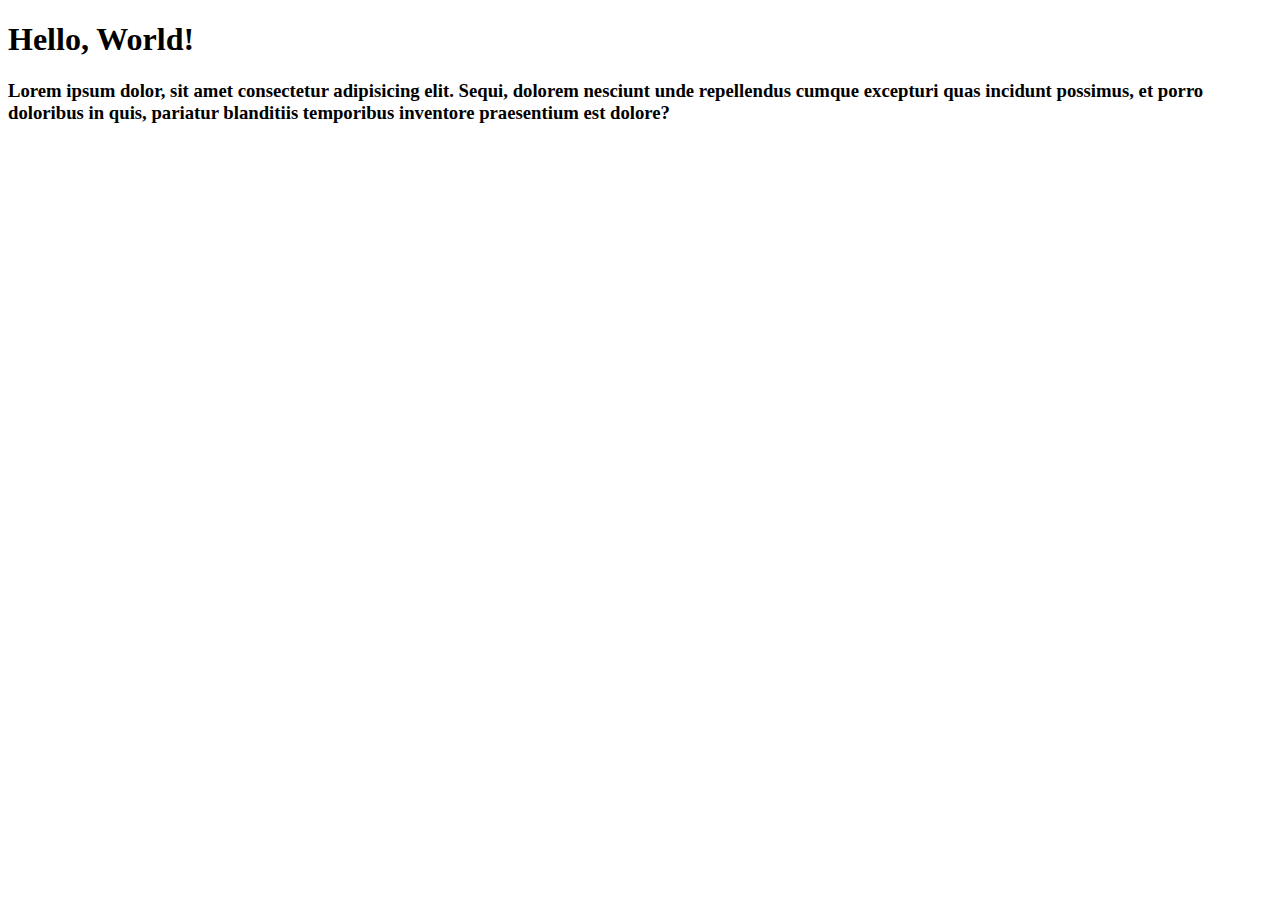
<file: index.html>
<!DOCTYPE html>
<html lang="en">
<head>
    <meta charset="UTF-8">
    <meta name="viewport" content="width=device-width, initial-scale=1.0">
    <title>Document</title>
</head>
<body>
    <h1>Hello, World!</h1>
    <h3>Lorem ipsum dolor, sit amet consectetur adipisicing elit. Sequi, dolorem nesciunt unde repellendus cumque excepturi quas incidunt possimus, et porro doloribus in quis, pariatur blanditiis temporibus inventore praesentium est dolore?</h3>
</body>
</html>
</file>
